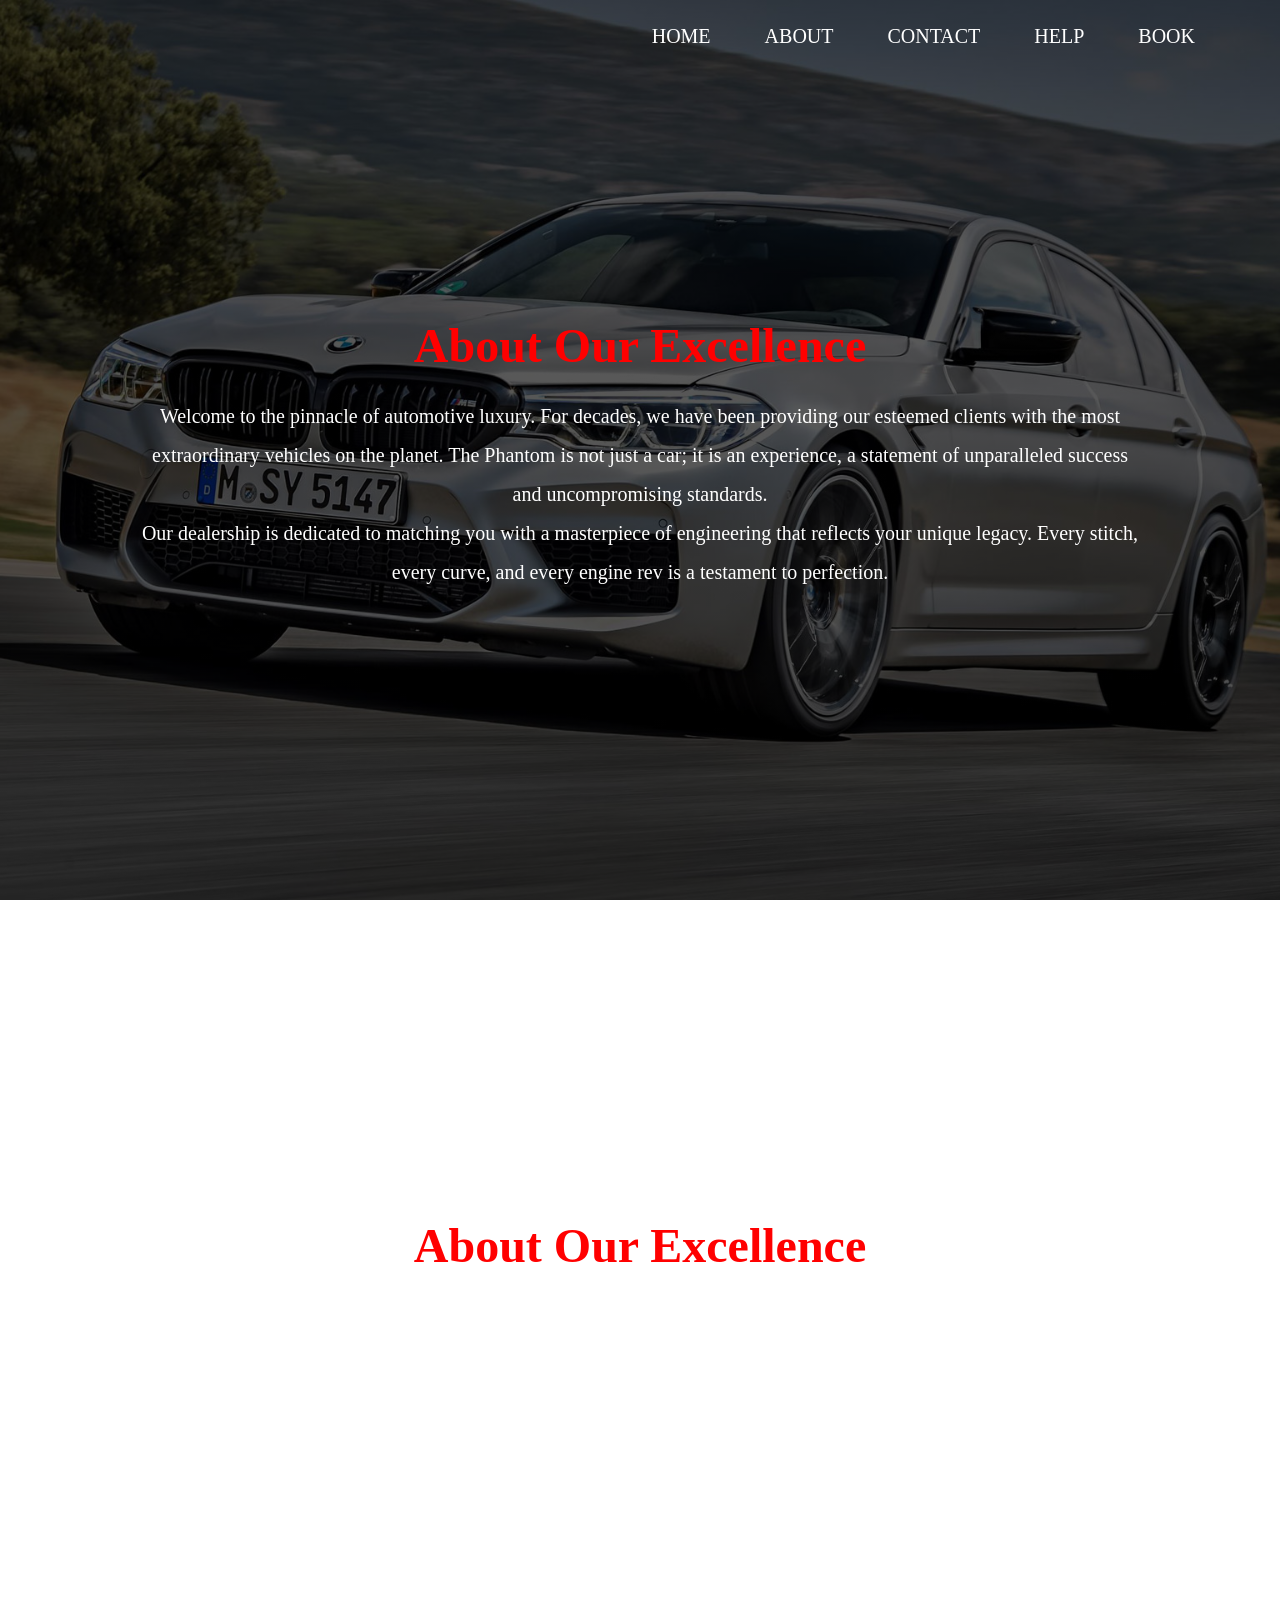
<file: about.html>
<!DOCTYPE html>
<html lang="en">
<head>
  <meta charset="UTF-8">
  <meta name="viewport" content="width=device-width, initial-scale=1">
  <title>About Our Excellence</title>
  <style>

    * {
      margin: 0;
      padding: 0;
      box-sizing: border-box;
    }

    body {
      font-family: "Times New Roman", Times, serif;
      background-image: linear-gradient(rgba(0, 0, 0, 0.623), rgba(0, 0, 0, 0.699)), url(./fon\ 11.jpg);
      background-size: cover;
      background-position: center;
      background-repeat: no-repeat;
      background-attachment: fixed;
    }

    .navbar {
      position: absolute;
      top: 0;
      right: 0;
      width: 100%;
      padding: 25px 60px;
      text-align: right;       
    }

    li {
      list-style-type: none;
      display: inline-block;
      position: relative;
      margin: 0px 25px;
    }

    li a {
      text-decoration: none;
      color: #fff;
      text-transform: uppercase;
      font-size: 20px;
    }
    .about {
      position: relative;
      min-height: 100vh;
      padding: 50px 140px 40px;
      text-align: center;
      color: #fff;

      display: flex;
      flex-direction: column;
      justify-content: center;    
      align-items: center;       
    }

    .about h2 {
      font-size: 48px;
      font-weight: 700;
      color: #ff0000;
      margin-bottom: 24px;
    }

    .about p {
      max-width: 1530px;
      margin: 0 auto;
      font-size: 20px;
      line-height: 39px;
    }



  </style>
</head>
<body>



  <section class="about">
    <h2>About Our Excellence</h2>
    <p>
      Welcome to the pinnacle of automotive luxury. For decades, we have been providing our esteemed clients with the most extraordinary vehicles on the planet. The Phantom is not just a car; it is an experience, a statement of unparalleled success and uncompromising standards.
    </p>
    <p>
      Our dealership is dedicated to matching you with a masterpiece of engineering that reflects your unique legacy. Every stitch, every curve, and every engine rev is a testament to perfection.
    </p>
  </section>

</body>
</html>
  </style>
</head>
<body>
    <div class="banner">
        <div class="navbar">

            <ul>
                <li>
                    <a href="index.html">Home</a>
                </li>
                <li>
                    <a href="about.html">About</a>
                </li>
                <li>
                    <a href="contact.html">Contact</a>
                </li>
                <li>
                    <a href="help.html">Help</a>
                </li>
                <li>
                    <a href="">Book</a>
                </li>
            </ul>
        </div>

  <section class="about">
    <h2>About Our Excellence</h2>
    <p>
      Welcome to the pinnacle of automotive luxury. For decades, we have been providing our esteemed clients with the most extraordinary vehicles on the planet. The Phantom is not just a car; it is an experience, a statement of unparalleled success and uncompromising standards.
    </p>
    <p>
      Our dealership is dedicated to matching you with a masterpiece of engineering that reflects your unique legacy. Every stitch, every curve, and every engine rev is a testament to perfection.
    </p>
  </section>

</body>
</html>
</file>
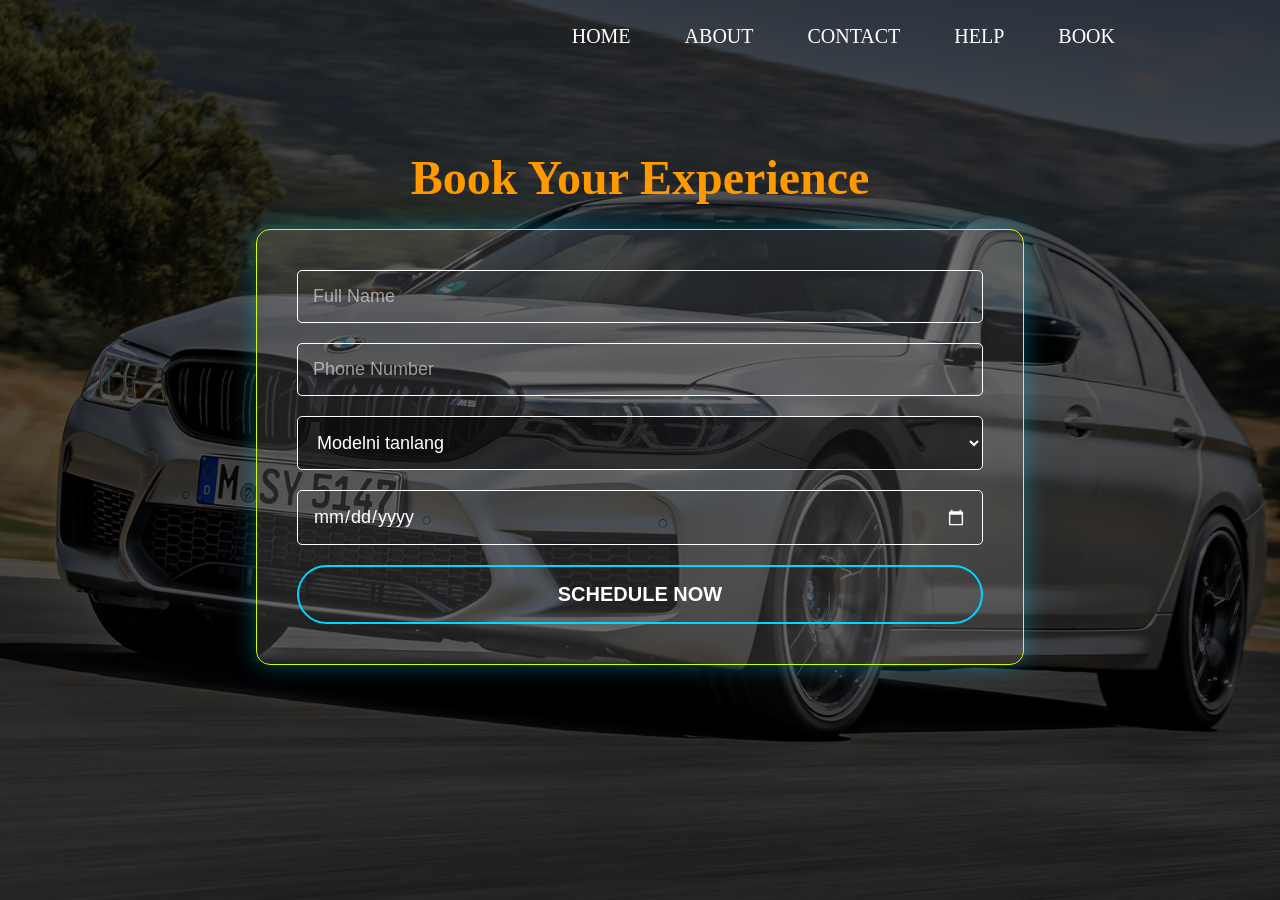
<file: book.html>
<!DOCTYPE html>
<html lang="en">
<head>
  <meta charset="UTF-8">
  <meta name="viewport" content="width=device-width, initial-scale=1">
  <title>Document</title>
  <style>
    * {
      margin: 0;
      padding: 0;
      box-sizing: border-box;
    }

    body {
      font-family: "Times New Roman", Times, serif;
      background-image: linear-gradient(rgba(0, 0, 0, 0.623), rgba(0, 0, 0, 0.699)), url(./fon\ 11.jpg);
      background-size: cover;
      background-position: center;
      background-repeat: no-repeat;
      background-attachment: fixed;
      color: #fff;
    }

    .navbar {
      position: absolute;
      top: 0;
      right: 0;
      width: 100%;
      padding: 25px 140px 0;
      text-align: right;
    }

    li {
      list-style-type: none;
      display: inline-block;
      position: relative;
      margin: 0px 25px;
    }

    li a {
      text-decoration: none;
      color: #fff;
      text-transform: uppercase;
      font-size: 20px;
    }

    .book {
      min-height: 100vh;
      padding: 150px 20px 40px;
      display: flex;
      flex-direction: column;
      align-items: center;
    }

    .book h2 {
      font-size: 48px;
      font-weight: 700;
      color: #ff9900;
      margin-bottom: 24px;
    }

    .book form {
      width: 100%;
      max-width: 768px;
      padding: 40px;
      background: rgba(255, 255, 255, 0.12);
      border: 1px solid #d0ff00;
      border-radius: 14px;
      box-shadow: 0 0 25px rgba(0, 217, 255, 0.35);
    }

    .book input,
    .book select {
      display: block;
      width: 100%;
      padding: 15px;
      margin-bottom: 20px;
      font-size: 18px;
      font-family: Arial, Helvetica, sans-serif;
      color: #fff;
      background: transparent;
      border: 1px solid #fff;
      border-radius: 5px;
      outline: none;
    }

    .book select {
      background: rgba(0, 0, 0, 0.55);
      cursor: pointer;
    }

    .book select option {
      background: #111;
      color: #fff;
    }

    .book input[type="date"] {
      color-scheme: dark;        
    }

    .book input::placeholder {
      color: rgba(255, 255, 255, 0.55);
    }

    .book input:focus,
    .book select:focus {
      border-color: #00d9ff;
      box-shadow: 0 0 8px rgba(0, 217, 255, 0.6);
    }

    .book button {
      display: block;
      width: 100%;
      padding: 16px;
      font-size: 20px;
      font-weight: 700;
      font-family: Arial, Helvetica, sans-serif;
      text-transform: uppercase;
      color: #fff;
      background: transparent;
      border: 2px solid #00d9ff;
      border-radius: 50px;
      cursor: pointer;
      transition: background 0.3s, box-shadow 0.3s, color 0.3s;
    }

    .book button:hover {
      background: #00d9ff;
      color: #000;
      box-shadow: 0 0 20px rgba(0, 217, 255, 0.7);
    }

  </style>
</head>
<body>

  <nav>
    <div class="banner">
        <div class="navbar">
            <ul>
                <li>
                    <a href="index.html">Home</a>
                </li>
                <li>
                    <a href="about.html">About</a>
                </li>
                <li>
                    <a href="contact.html">Contact</a>
                </li>
                <li>
                    <a href="help.html">Help</a>
                </li>
                <li>
                    <a href="book.html">Book</a>
                </li>
            </ul>
        </div>

  <section class="book">
    <h2>Book Your Experience</h2>
    <form>
      <input type="text" placeholder="Full Name" required>
      <input type="tel" placeholder="Phone Number" required>
      <select required>
        <option value="" disabled selected>Modelni tanlang</option>
        <option>Malibu 2</option>
        <option>Malibu 2 xl</option>
        <option>Malibu 2 primer</option>
   
      </select>
      <input type="date" required>
      <button type="submit">Schedule Now</button>
    </form>
  </section>

</body>
</html>
</file>
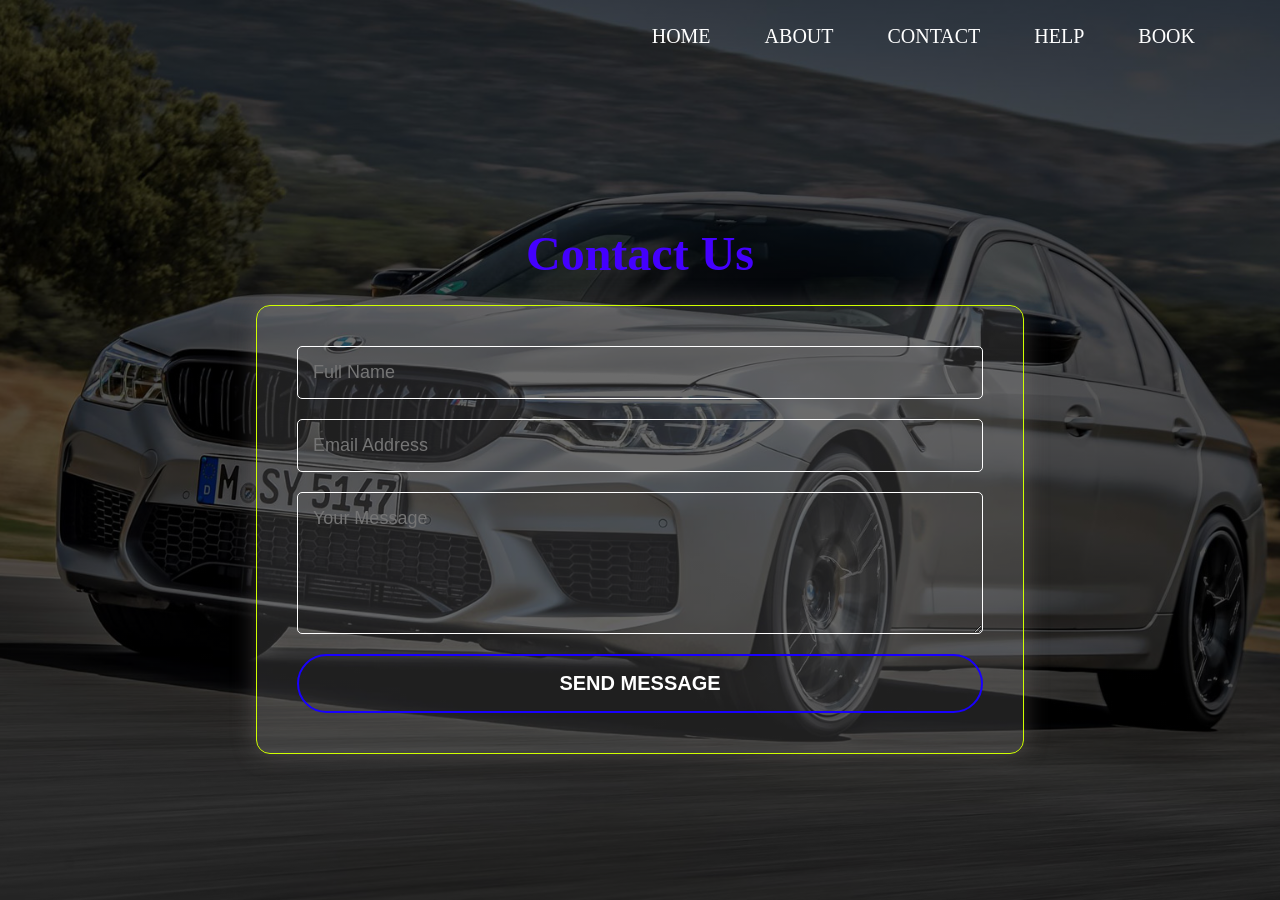
<file: contact.html>
<!DOCTYPE html>
<html lang="en">
<head>
  <meta charset="UTF-8">
  <meta name="viewport" content="width=device-width, initial-scale=1">
  <title>Document</title>
  <style>
    * {
      margin: 0;
      padding: 0;
      box-sizing: border-box;
    }

    body {
      font-family: "Times New Roman", Times, serif;
      background-image: linear-gradient(rgba(0, 0, 0, 0.623), rgba(0, 0, 0, 0.699)), url(./fon\ 11.jpg);
      background-size: cover;
      background-position: center;
      background-repeat: no-repeat;
      background-attachment: fixed;
      color: #fff;
    }


    .navbar {
      position: absolute;
      top: 0;
      right: 0;
      width: 100%;
      padding: 25px 60px;
      text-align: right;
    }

    li {
      list-style-type: none;
      display: inline-block;
      position: relative;
      margin: 0px 25px;
    }

    li a {
      text-decoration: none;
      color: #fff;
      text-transform: uppercase;
      font-size: 20px;
    }


    .contact {
      min-height: 100vh;
      padding: 120px 20px 40px;
      display: flex;
      flex-direction: column;
      align-items: center;
      justify-content: center;
    }

    .contact h2 {
      font-size: 48px;
      font-weight: 700;
      color: #4400ff;
      margin-bottom: 24px;
    }

    .contact form {
      width: 100%;
      max-width: 768px;
      padding: 40px;
      background: rgba(255, 255, 255, 0.12);
      border: 1px solid #d0ff00;
      border-radius: 14px;
      box-shadow: 0 0 25px rgba(150, 140, 140, 0.35);
    }

    .contact input,
    .contact textarea {
      display: block;
      width: 100%;
      padding: 15px;
      margin-bottom: 20px;
      font-size: 18px;
      font-family: Arial, Helvetica, sans-serif;
      color: #fff;
      background: transparent;
      border: 1px solid #fff;
      border-radius: 5px;
      outline: none;
    }

    .contact textarea {
      height: 142px;
      resize: vertical;
    }


    .contact button {
      display: block;
      width: 100%;
      padding: 16px;
      margin-top: 4px;
      font-size: 20px;
      font-weight: 700;
      font-family: Arial, Helvetica, sans-serif;
      text-transform: uppercase;
      color: #fff;
      background: transparent;
      border: 2px solid #1900ff;
      border-radius: 50px;
      cursor: pointer;
      transition: background 0.3s, box-shadow 0.3s, color 0.3s;
    }

    .contact button:hover {
      background: #1900ff;
      color: #fff;
      box-shadow: 0 0 20px rgba(0, 247, 164, 0.7);
    }
  </style>
</head>
<body>


 <div class="banner">
        <div class="navbar">

            <ul>
                <li>
                    <a href="index.html">Home</a>
                </li>
                <li>
                    <a href="about.html">About</a>
                </li>
                <li>
                    <a href="contact.html">Contact</a>
                </li>
                <li>
                    <a href="help.html">Help</a>
                </li>
                <li>
                    <a href="book.html">Book</a>
                </li>
            </ul>
        </div>
  <section class="contact">
    <h2>Contact Us</h2>
    <form>
      <input type="text" placeholder="Full Name" required>
      <input type="email" placeholder="Email Address" required>
      <textarea placeholder="Your Message" required></textarea>
      <button type="submit">Send Message</button>
    </form>
  </section>

</body>
</html>
</file>
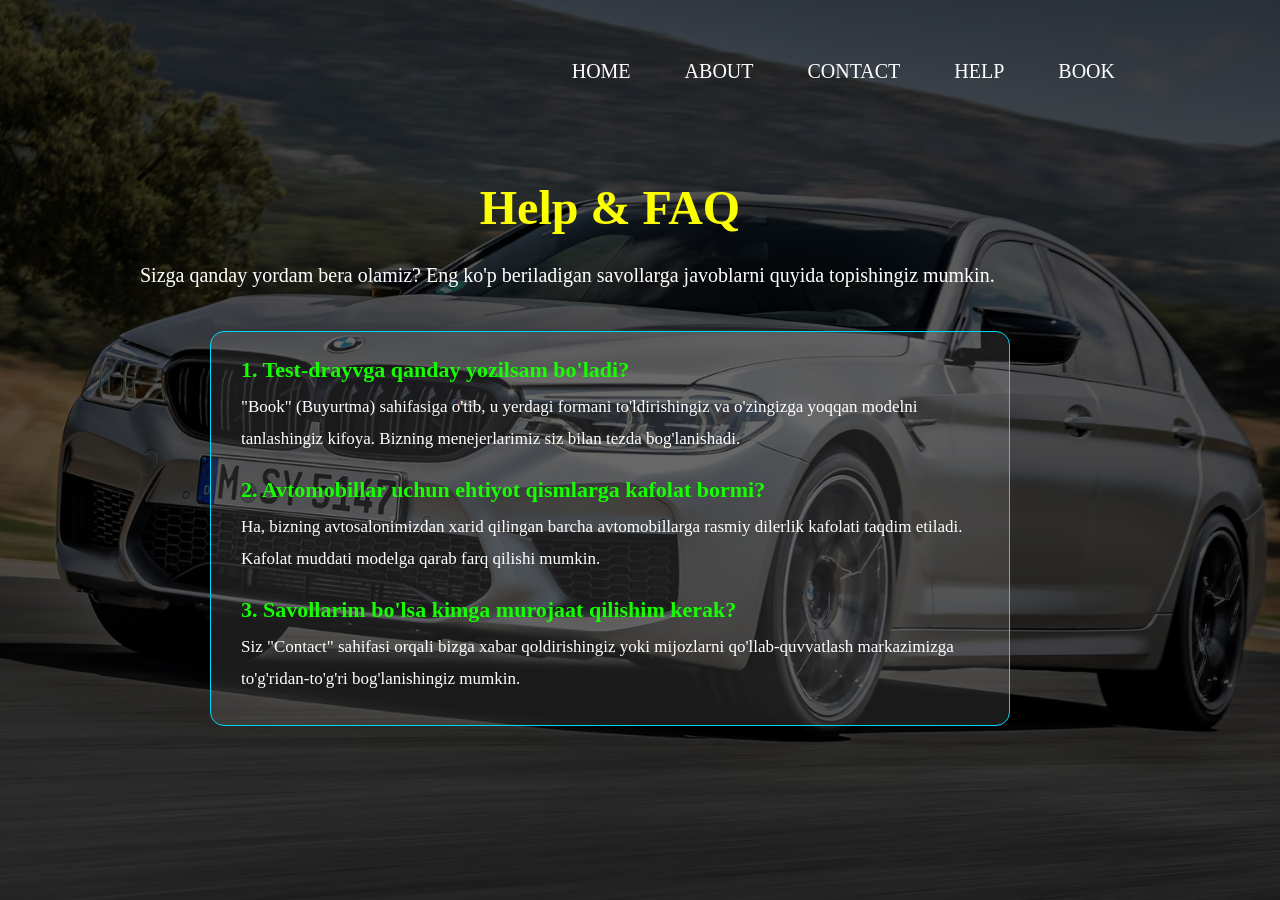
<file: help.html>
<!DOCTYPE html>
<html lang="uz">
<head>
  <meta charset="UTF-8">
  <meta name="viewport" content="width=device-width, initial-scale=1">
  <title>Document</title>
  <style>
    * {
      margin: 0;
      padding: 0;
      box-sizing: border-box;
    }

    body {
      font-family: "Times New Roman", Times, serif;
      background-image: linear-gradient(rgba(0, 0, 0, 0.623), rgba(0, 0, 0, 0.699)), url(./fon\ 11.jpg);
      background-size: cover;
      background-position: center;
      background-repeat: no-repeat;
      background-attachment: fixed;
      color: #fff;
    }

    .navbar {
      position: absolute;
      top: 0;
      right: 0;
      width: 100%;
      padding: 60px 140px 0;
      text-align: right;
    }

    li {
      list-style-type: none;
      display: inline-block;
      position: relative;
      margin: 0px 25px;
    }

    li a {
      text-decoration: none;
      color: #fff;
      text-transform: uppercase;
      font-size: 20px;
    }

    .help {
      min-height: 100vh;
      padding: 180px 140px 40px;
    }

    .help h2 {
      width: 800px;
      max-width: 100%;
      margin: 0 0 24px 70px;
      text-align: center;
      font-size: 48px;
      font-weight: 700;
      color: #fbff00;
    }

    .help .intro {
      font-size: 20px;
      line-height: 1.6;
      margin-bottom: 40px;
    }

    .faq {
      max-width: 800px;
      margin-left: 70px;
      padding: 25px 30px 30px;
      background: rgba(255, 255, 255, 0.1);
      border: 1px solid #00d9ff;
      border-radius: 14px;
    }

    .faq-item {
      margin-bottom: 22px;
    }

    .faq-item:last-child {
      margin-bottom: 0;
    }

    .faq-item h3 {
      font-size: 22px;
      font-weight: 700;
      color: #15ff00;
      margin-bottom: 8px;
    }

    .faq-item p {
      font-size: 17px;
      line-height: 32px;
    }
  </style>
</head>
<body>

    <div class="banner">
        <div class="navbar">
            <ul>
                <li>
                    <a href="index.html">Home</a>
                </li>
                <li>
                    <a href="about.html">About</a>
                </li>
                <li>
                    <a href="contact.html">Contact</a>
                </li>
                <li>
                    <a href="help.html">Help</a>
                </li>
                <li>
                    <a href="book.html">Book</a>
                </li>
            </ul>
        </div>

  <section class="help">
    <h2>Help &amp; FAQ</h2>
    <p class="intro">Sizga qanday yordam bera olamiz? Eng ko'p beriladigan savollarga javoblarni quyida topishingiz mumkin.</p>

    <div class="faq">
      <div class="faq-item">
        <h3>1. Test-drayvga qanday yozilsam bo'ladi?</h3>
        <p>"Book" (Buyurtma) sahifasiga o'tib, u yerdagi formani to'ldirishingiz va o'zingizga yoqqan modelni tanlashingiz kifoya. Bizning menejerlarimiz siz bilan tezda bog'lanishadi.</p>
      </div>

      <div class="faq-item">
        <h3>2. Avtomobillar uchun ehtiyot qismlarga kafolat bormi?</h3>
        <p>Ha, bizning avtosalonimizdan xarid qilingan barcha avtomobillarga rasmiy dilerlik kafolati taqdim etiladi. Kafolat muddati modelga qarab farq qilishi mumkin.</p>
      </div>

      <div class="faq-item">
        <h3>3. Savollarim bo'lsa kimga murojaat qilishim kerak?</h3>
        <p>Siz "Contact" sahifasi orqali bizga xabar qoldirishingiz yoki mijozlarni qo'llab-quvvatlash markazimizga to'g'ridan-to'g'ri bog'lanishingiz mumkin.</p>
      </div>
    </div>
  </section>

</body>
</html>
</file>
